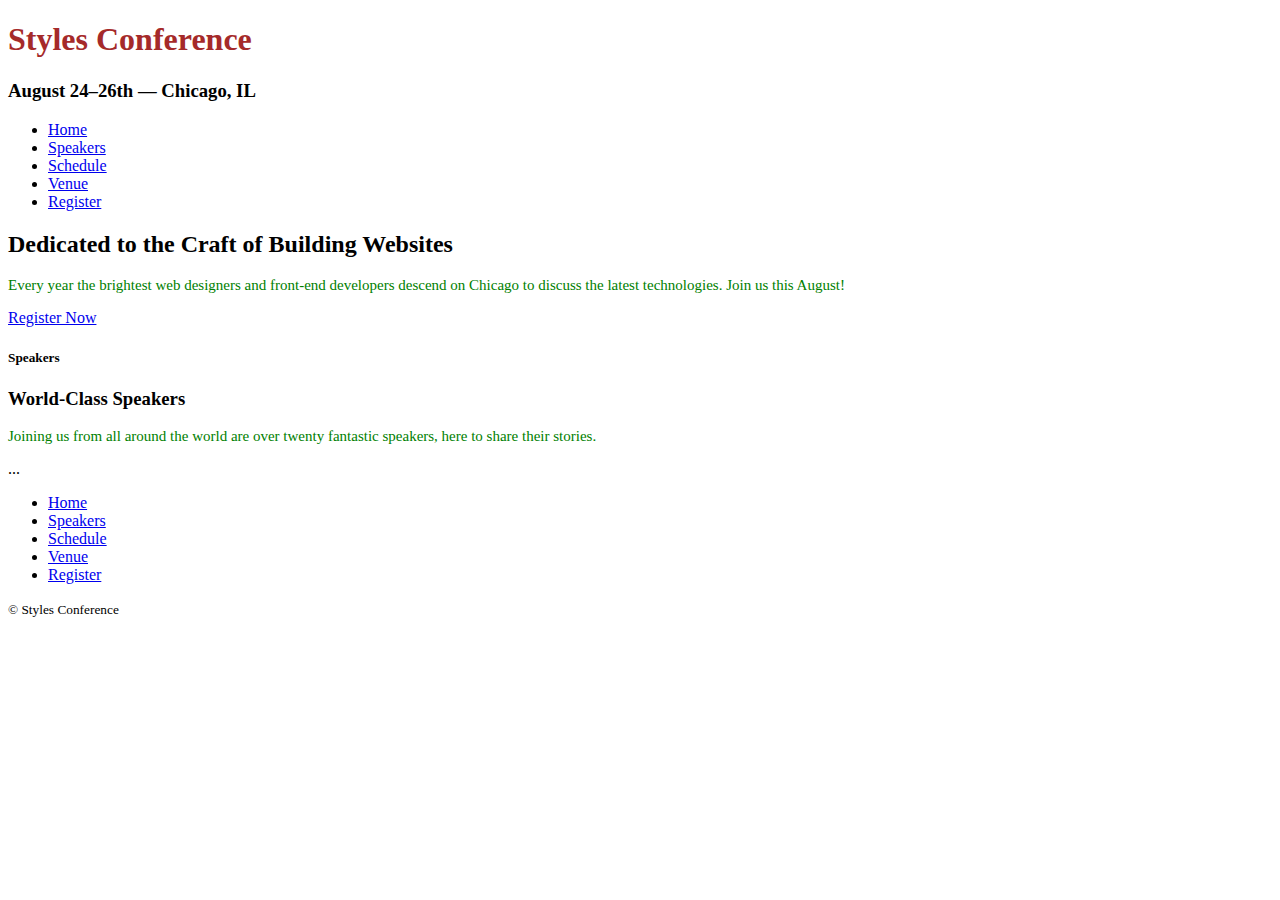
<file: Styles-Conference/index.html>
<!DOCTYPE html>
<html lang="en">
<head>
	<link rel="stylesheet" type="text/css" href="assets/styles-sheets/main.css">
	<meta charset="utf-8">
	<title>Styles-Conference</title>
</head>
<body>
	<header>
		<h1>Styles Conference </h1>
		<h3>August 24&ndash;26th &mdash; Chicago, IL</h3>
	 <nav>
	  	<ul>
    <li><a href="index.html">Home</a></li>
    <li><a href="speakers.html">Speakers</a></li>
    <li><a href="schedule.html">Schedule</a></li>
    <li><a href="venue.html">Venue</a></li>
    <li><a href="register.html">Register</a></li>
  </nav>
	</header>
<section>
	<h2>Dedicated to the Craft of Building Websites </h2>
	<p>Every year the brightest web designers and front-end developers descend on Chicago to discuss the latest technologies. Join us this August!</p>
	<a href="register.html">Register Now</a>

	<section>

  <section>
    <h5>Speakers</h5>
    <h3>World-Class Speakers</h3>
    <p>Joining us from all around the world are over twenty fantastic speakers, here to share their stories.</p>
  </section>

  ...

</section>
</section>
<footer>
	  <nav>
	  	<ul>
    <li><a href="index.html">Home</a></li>
    <li><a href="speakers.html">Speakers</a></li>
    <li><a href="schedule.html">Schedule</a></li>
    <li><a href="venue.html">Venue</a></li>
    <li><a href="register.html">Register</a></li>
  </nav>
	<small>&copy; Styles Conference</small>
</footer>
</body>
</html>
</file>
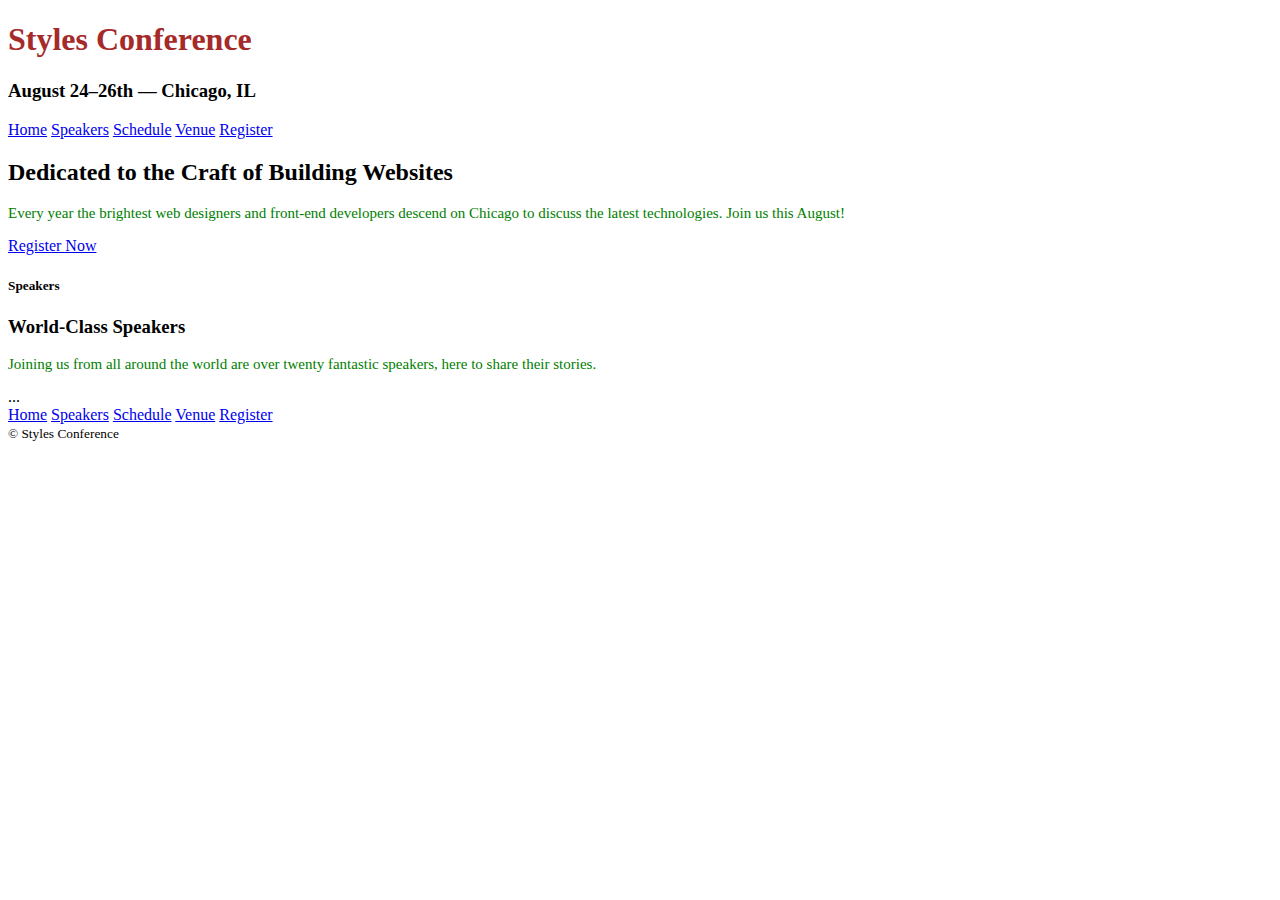
<file: Styles-Conference/register.html>
<!DOCTYPE html>
<html lang="en">
<head>
	<link rel="stylesheet" type="text/css" href="assets/styles-sheets/main.css">
	<meta charset="utf-8">
	<title>Styles-Conference</title>
</head>
<body>
	<header>
		<h1>Styles Conference </h1>
		<h3>August 24&ndash;26th &mdash; Chicago, IL</h3>
		  <nav>
    <a href="index.html">Home</a>
    <a href="speakers.html">Speakers</a>
    <a href="schedule.html">Schedule</a>
    <a href="venue.html">Venue</a>
    <a href="register.html">Register</a>
  </nav>
	</header>
<section>
	<h2>Dedicated to the Craft of Building Websites </h2>
	<p>Every year the brightest web designers and front-end developers descend on Chicago to discuss the latest technologies. Join us this August!</p>
	<a href="register.html">Register Now</a>

	<section>

  <section>
    <h5>Speakers</h5>
    <h3>World-Class Speakers</h3>
    <p>Joining us from all around the world are over twenty fantastic speakers, here to share their stories.</p>
  </section>

  ...

</section>
</section>
<footer>
	  <nav>
    <a href="index.html">Home</a>
    <a href="speakers.html">Speakers</a>
    <a href="schedule.html">Schedule</a>
    <a href="venue.html">Venue</a>
    <a href="register.html">Register</a>
  </nav>
	<small>&copy; Styles Conference</small>
</footer>
</body>
</html>
</file>
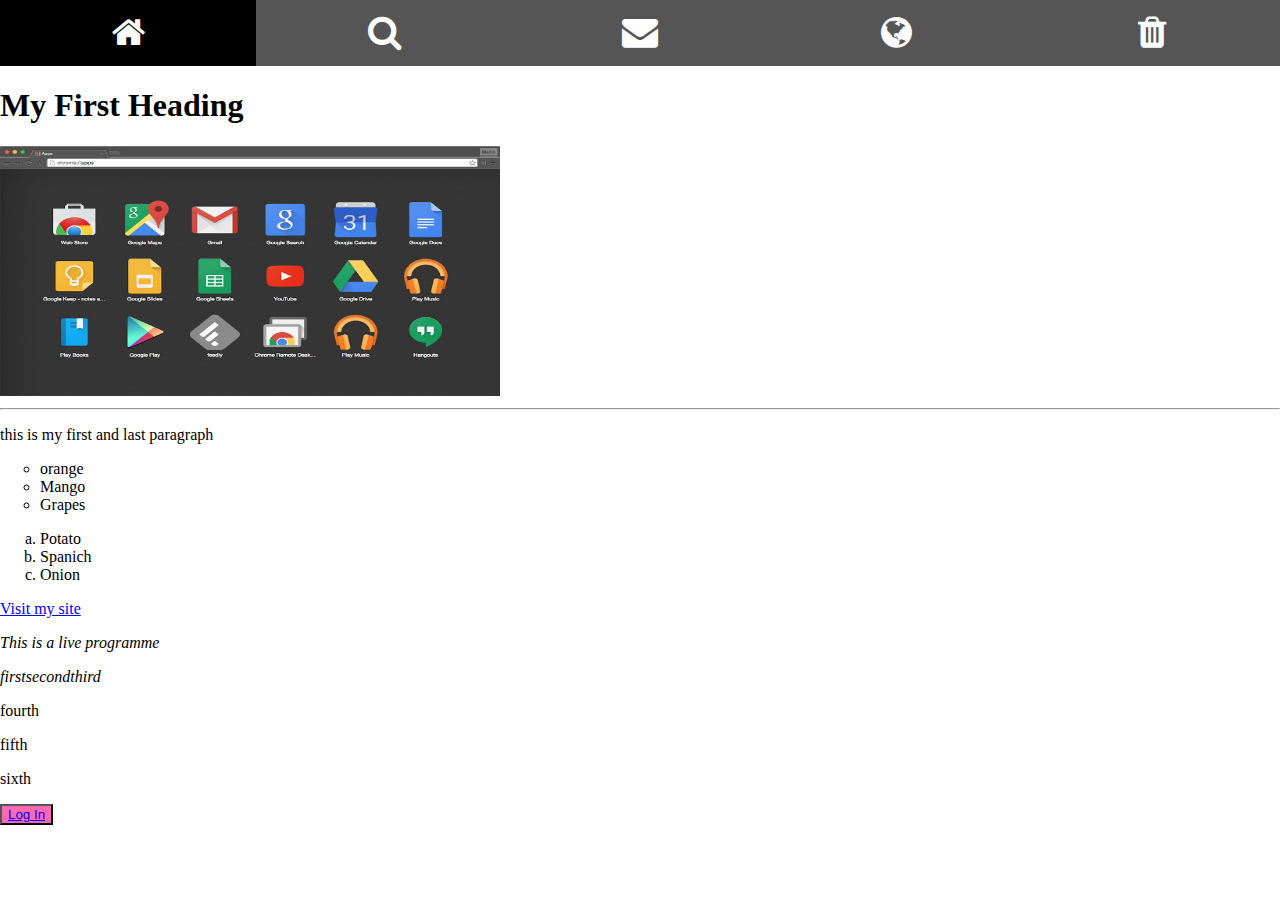
<file: Styles-Conference/mysite/sites/index.html.html>
<!DOCTYPE html>
<html lang="en-US">
  <head>
    <meta name="viewport" content="width=device-width, initial-scale=1">
<link rel="stylesheet" href="https://cdnjs.cloudflare.com/ajax/libs/font-awesome/4.7.0/css/font-awesome.min.css">
    <meta charset="utf-8">
    <title>My test page</title>
    <style type="text/css">
      body {margin:0;}

.icon-bar {
  width: 100%;
  background-color: #555;
  overflow: auto;
}

.icon-bar a {
  float: left;
  width: 20%;
  text-align: center;
  padding: 12px 0;
  transition: all 0.3s ease;
  color: white;
  font-size: 36px;
}

.icon-bar a:hover {
  background-color: #000;
}

.active {
  background-color: #4CAF50;
}
        a:hover{
          background-color: red;

        }
        a:visited{
          background-color: green;
        }

      }

    </style>
  </head>
  <body>
<div>
  <div class="icon-bar">
  <a class="active" href="#"><i class="fa fa-home"></i></a> 
  <a href="#"><i class="fa fa-search"></i></a> 
  <a href="#"><i class="fa fa-envelope"></i></a> 
  <a href="#"><i class="fa fa-globe"></i></a>
  <a href="#"><i class="fa fa-trash"></i></a> 
</div>
</div>
  	<h1>My First Heading </h1>
   <img src="images/pic2.jpg"alt ="Not found" width="500px"height="250px">
   <hr>
   <p  title="Let's see" 
  color: red>this is my first and last paragraph </p>
   <p id="wer">
     <ul type = "circle">
       <li> orange </li>
       <li> Mango  </li>
       <li> Grapes </li>
     </ul>
     <ol type="a">
       <li> Potato </li>
       <li> Spanich </li>
       <li> Onion    </li>
     </ol>
   </p>
<p>
  <a href="https://developer.mozilla.org/en-US/docs/Learn/Getting_started_with_the_web/HTML_basics"> Visit my site</a>
</p>
<p><em>This is a live programme</em></p>
<em>first</em><em>second</em><em>third</em>

<p>fourth</p><p>fifth</p><p>sixth</p>

  <button style="background-color: hotpink;"><a href="log-in-form.html">Log In</button>

  </body>
</html>
</file>
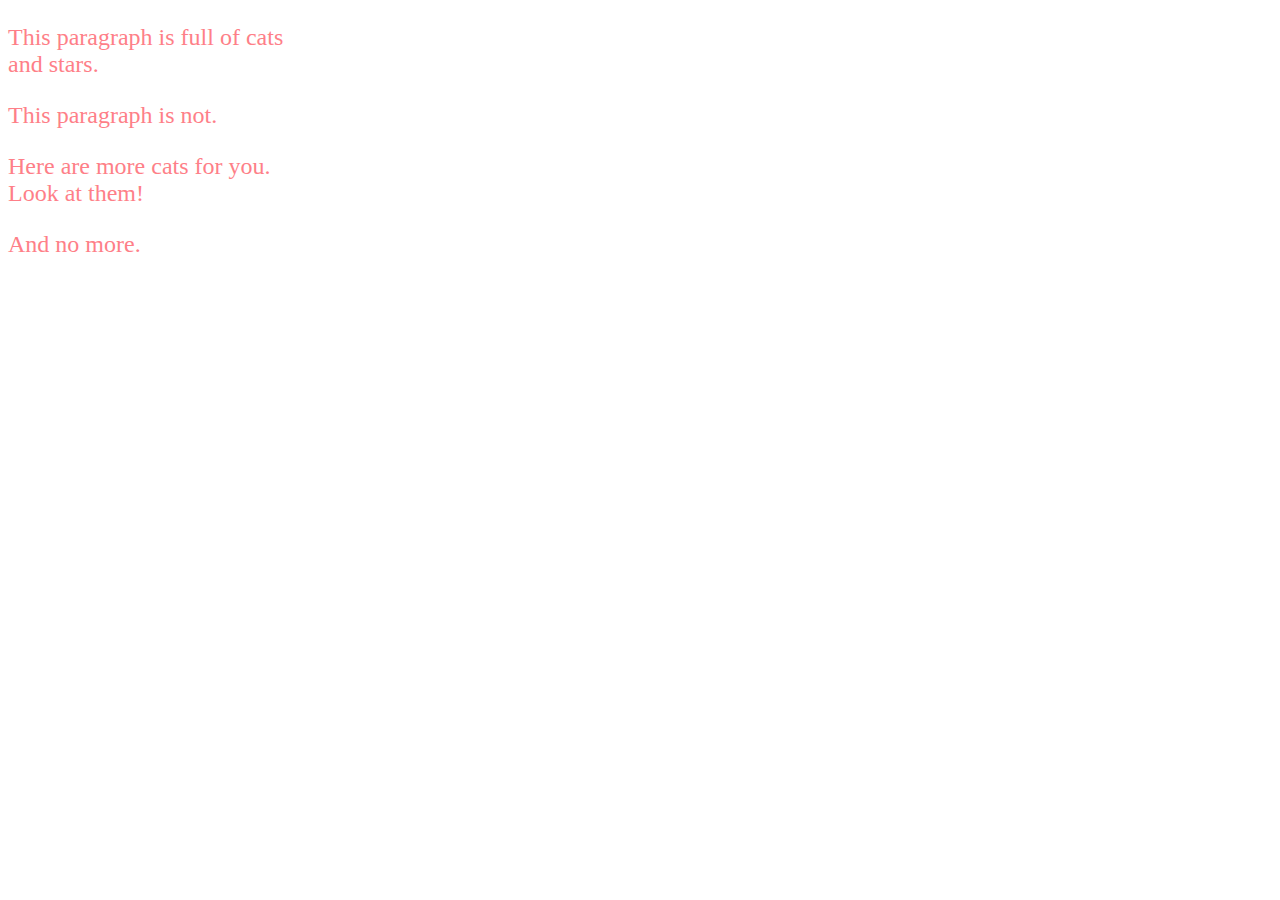
<file: Styles-Conference/mysite/sites/new.html>
<!DOCTYPE html>
<html>
<head>
	<link rel="stylesheet" type="text/css" href="styles/style2.css">
	<title></title>
</head>
<body>
<div>
  <p class="catsandstars">
    This paragraph is full of cats<br />and stars.
  </p>
  <p>This paragraph is not.</p>
  <p class="catsandstars">
    Here are more cats for you.<br />Look at them!
  </p>
  <p>And no more.</p>
</div>
</body>
</html>
</file>
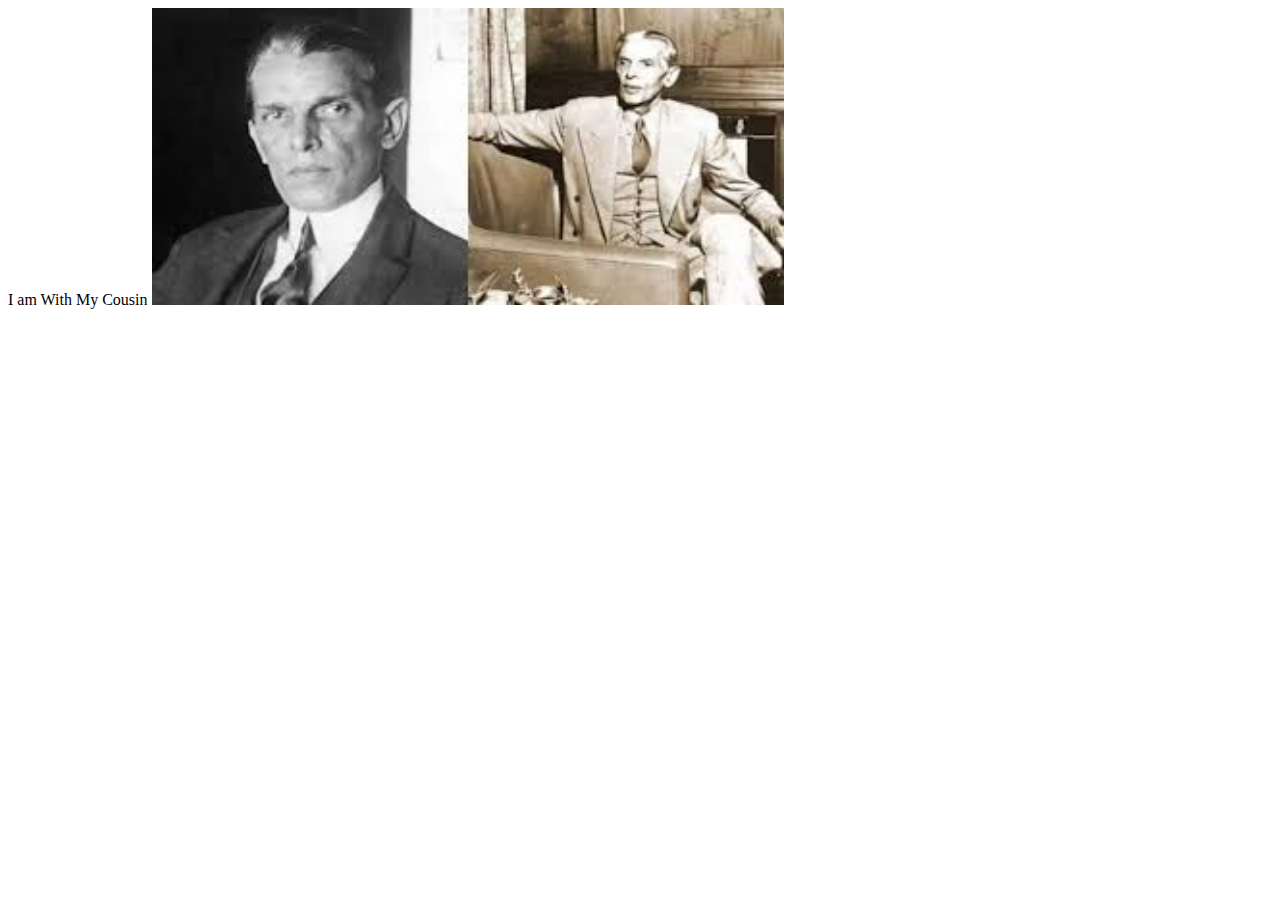
<file: Styles-Conference/mysite/sites/practice.html>
<!DOCTYPE html>
<html>
<head>
	<title>My Practice</title>
</head>
<body>
<label>I am With My Cousin</label>
<img  src="images\quid2.jpg" border : solid;border-color : red; width="50%" height="50%" alt="Not found">
</body>
</html>
</file>
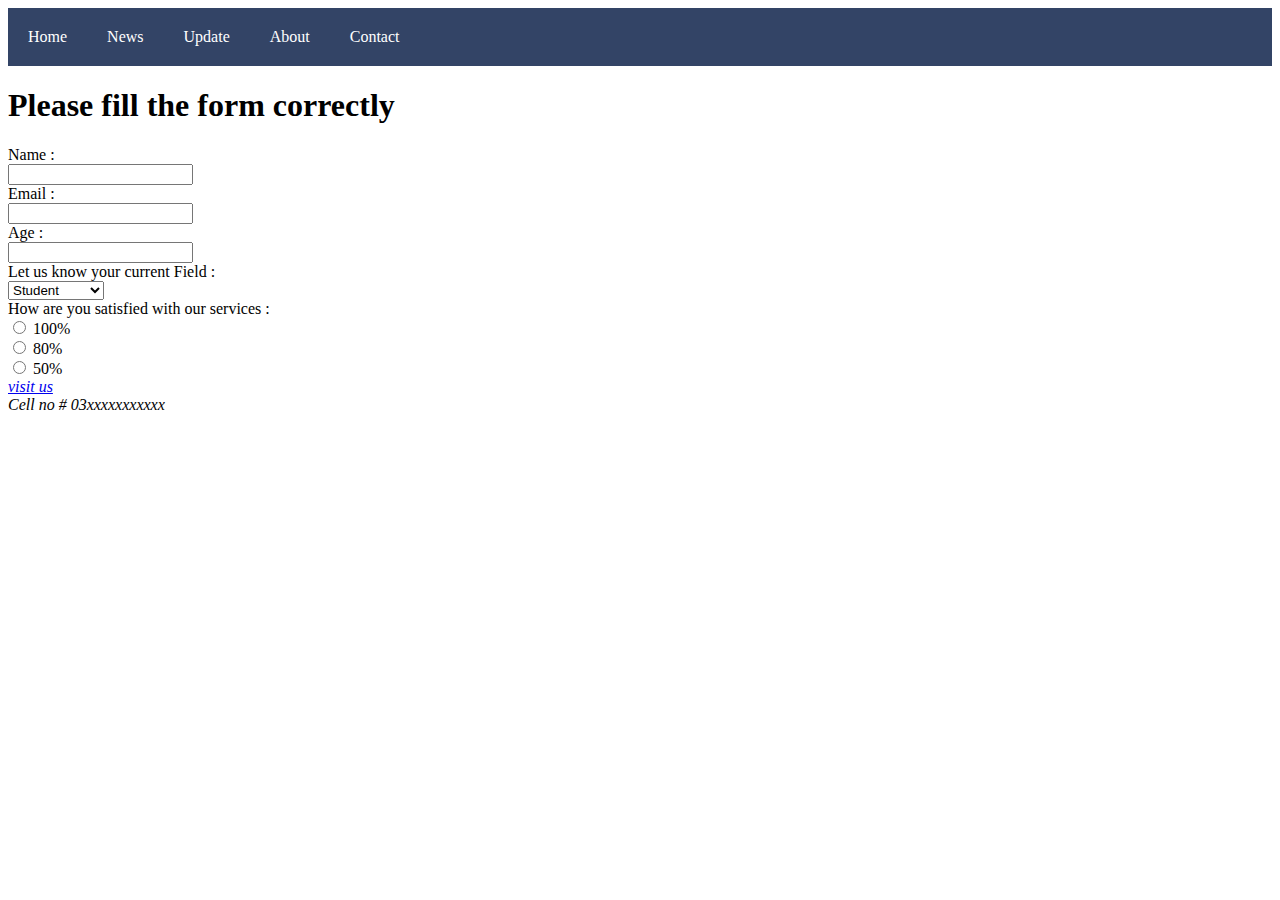
<file: Styles-Conference/mysite/sites/survey-form.html>
<!DOCTYPE html>
<html>
<head>
	<style type="text/css">
		
		ul{
			background-color: #334466;
			list-style-type: none;
			margin: 0;
			overflow: hidden;
			padding: 0;
		}
		li{
			float: left;
		}
		li a{
			display: block;
			color: white;
			text-align: center;
			padding: 20px;
			text-decoration: none;
		}
		li a:hover{
				background-color: #443355
		}


	</style>
	<title>Survey Form</title>
</head>
<body>
	<ul>
		<li><a href="#home">Home</a></li>
		<li><a href="#News">News</a></li>
		<li><a href="#Update">Update</a></li>
		<li><a href="#About">About</a></li>
		<li><a href="#Contact">Contact</a></li>
	</ul>
<h1>Please fill the form correctly</h1>
<form>
	Name  : <br>
	<input type="text" name="Name" required=""> <br>
	Email : <br>
	<input type="text" name="Email" required=""> <br>
	Age   : <br>
	<input type="number" name="Age"> <br>
<label>Let us know your current Field : </label><br>
	<select id="Field">
		<option value="Student"> Student</option>
		<option value="Professional">Professional</option>
		<option value="Labour">Labour</option>

	</select><br>
<label> How are you satisfied with our services : </label><br>
		<input type="radio" id="abc" name="satisfied" value="100%">
		<label for="satisfied">100%</label><br>
		<input type="radio" id="abc" name="satisfied" value="80%">
		<label for="satisfied">80%</label><br>
		<input type="radio" id="abc" name="satisfied" value="50%">
		<label for="satisfied">50%</label><br>
		<address>
			<a href="www.google.com">visit us</a><br>
			Cell no # 03xxxxxxxxxxx
		</address>

</form>
</body>
</html>
</file>
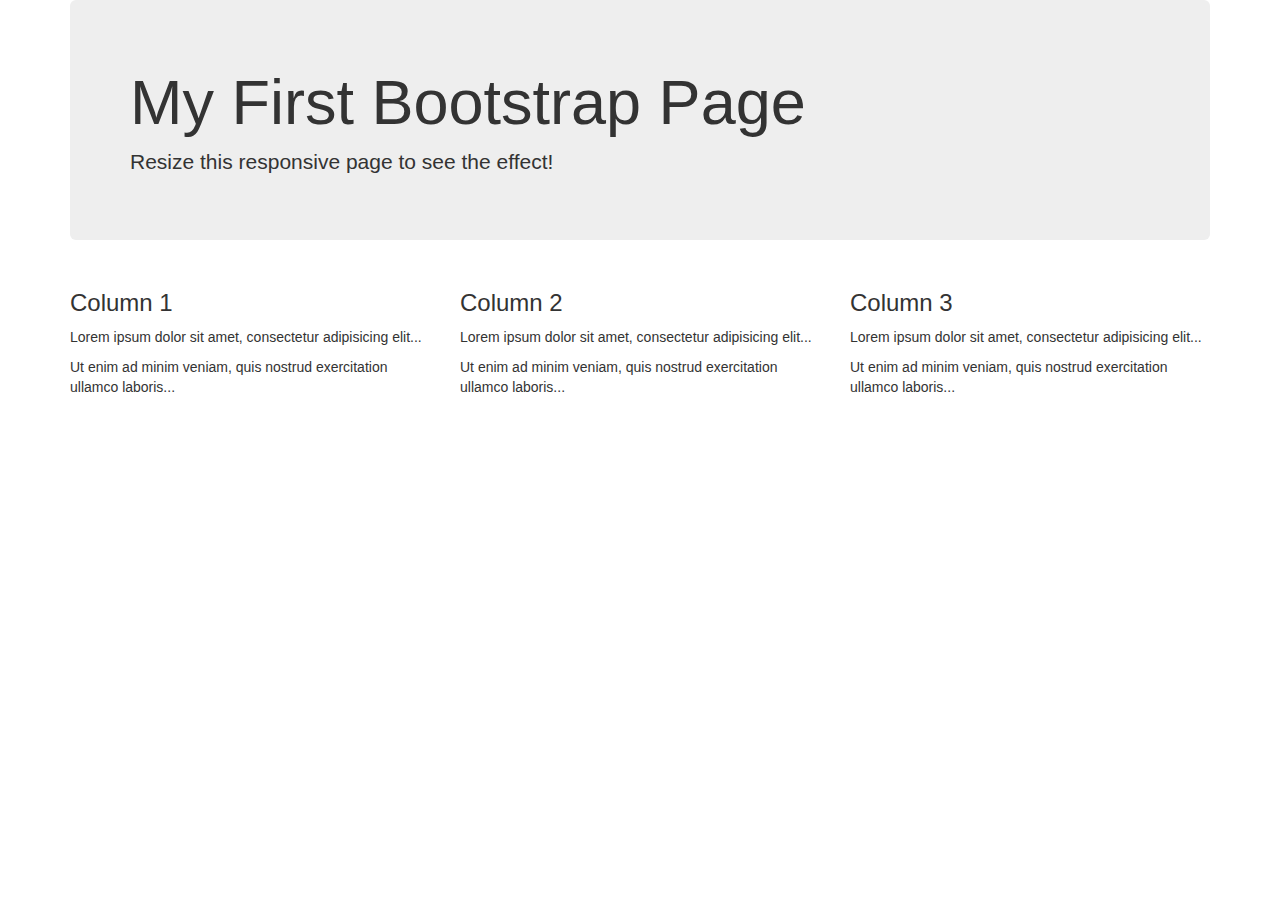
<file: Styles-Conference/mysite/sites/test.html>
<!DOCTYPE html>
<html lang="en">
<head>
  <title>Bootstrap Example</title>
  <meta charset="utf-8">
  <meta name="viewport" content="width=device-width, initial-scale=1">
  <link rel="stylesheet" href="https://maxcdn.bootstrapcdn.com/bootstrap/3.3.7/css/bootstrap.min.css">
  <script src="https://ajax.googleapis.com/ajax/libs/jquery/3.2.0/jquery.min.js"></script>
  <script src="https://maxcdn.bootstrapcdn.com/bootstrap/3.3.7/js/bootstrap.min.js"></script>
</head>
<body>

<div class="container">
  <div class="jumbotron">
    <h1>My First Bootstrap Page</h1>
    <p>Resize this responsive page to see the effect!</p> 
  </div>
  <div class="row">
    <div class="col-sm-4">
      <h3>Column 1</h3>
      <p>Lorem ipsum dolor sit amet, consectetur adipisicing elit...</p>
      <p>Ut enim ad minim veniam, quis nostrud exercitation ullamco laboris...</p>
    </div>
    <div class="col-sm-4">
      <h3>Column 2</h3>
      <p>Lorem ipsum dolor sit amet, consectetur adipisicing elit...</p>
      <p>Ut enim ad minim veniam, quis nostrud exercitation ullamco laboris...</p>
    </div>
    <div class="col-sm-4">
      <h3>Column 3</h3>        
      <p>Lorem ipsum dolor sit amet, consectetur adipisicing elit...</p>
      <p>Ut enim ad minim veniam, quis nostrud exercitation ullamco laboris...</p>
    </div>
  </div>
</div>

</body>
</html>
</file>
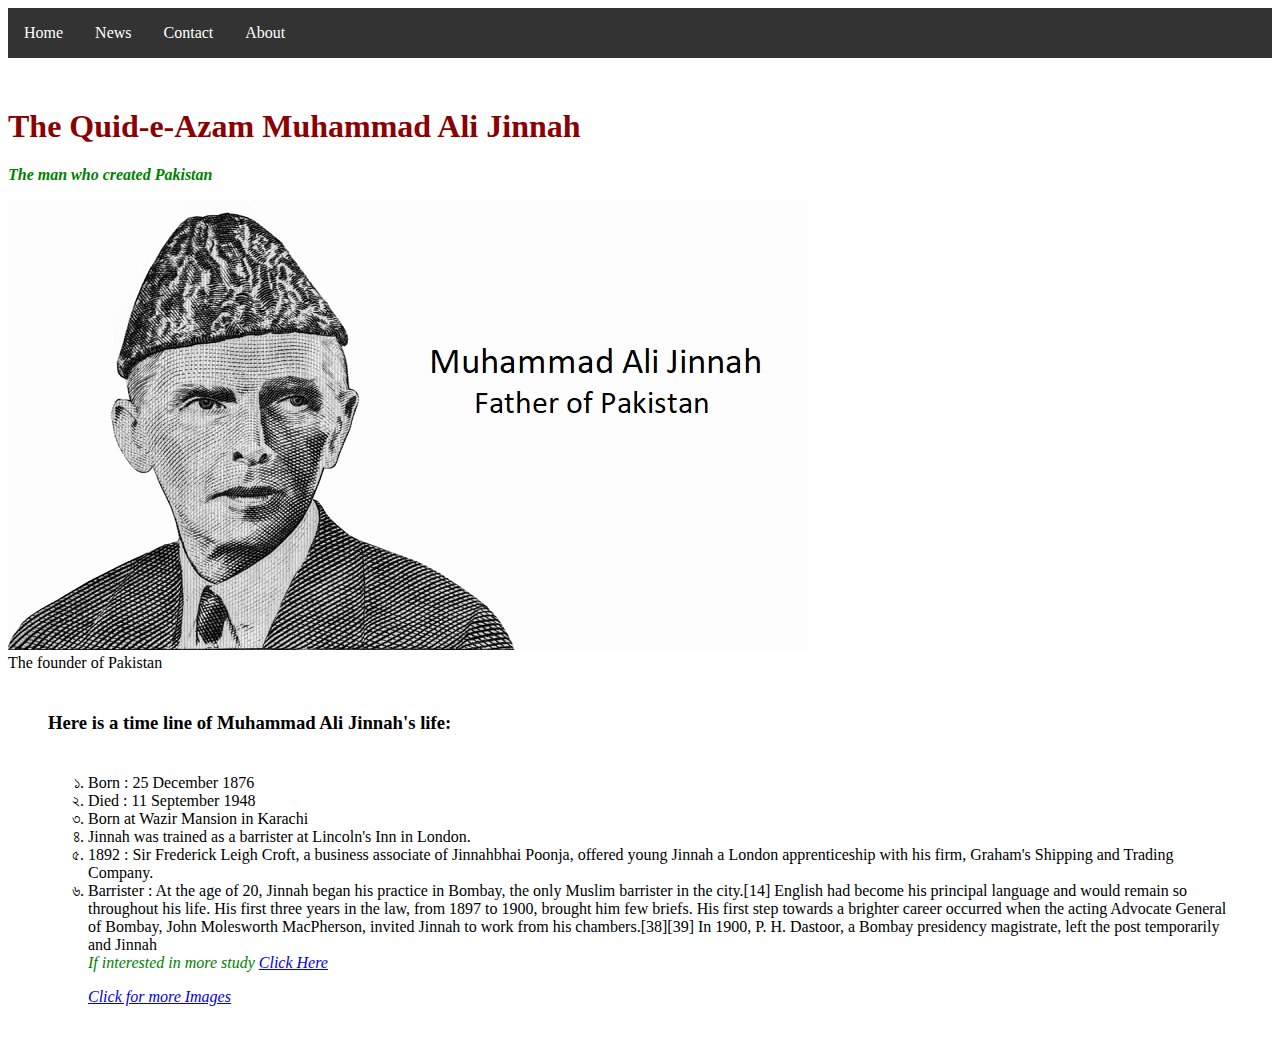
<file: Styles-Conference/mysite/sites/tribute.html>
<!DOCTYPE html>
<html>
<head>
	<style type="text/css">
		p{
			color: green;
			font-style: italic;
			font-family: verdana;

		}
		h1{
			color: darkred;
			font-weight: bold;


		}
		
		figcaption{
			 font-size: 20px;
			 font-size: inherit;
		}
		
		
		#fgh {
  list-style-type: none;
  margin: 0;
  padding: 0;
  overflow:hidden;
  background-color: #333333;
  position: sticky;
  top: 0;
  width: 100%;
}

li {
  float: left;
}

li a {
  display: block;
  color: white;
  text-align: center;
  padding: 16px;
  text-decoration: none;
}

li a:hover {
  background-color: #111111;
}
</style>
</head>
<body>
	

<ul id="fgh">
  <li><a href="#home">Home</a></li>
  <li><a href="#news">News</a></li>
  <li><a href="#contact">Contact</a></li>
  <li><a href="#about">About</a></li>
</ul>
	
	<title>Tribute to the Founder of the Nation </title>



<h1 style="color: hsl(0%, 50%, 1%);margin-top: 50px;"><b>The Quid-e-Azam Muhammad Ali Jinnah</b></h1>
<p><b><em>The man who created Pakistan</em> </b></p>
<img src="images/pic6.jpg"alt="No Image Found" >
<figcaption>The founder of Pakistan</figcaption>

<h3 style="margin: 40px">Here is a time line of Muhammad Ali Jinnah's life: </h3>
<ul style="list-style-type: bengali;background-color: white;margin: 40px">
	<li>Born :  25 December 1876 </li><br>
	<li>Died :  11 September 1948</li><br>
	<li>Born at Wazir Mansion in Karachi</li><br>
	<li>Jinnah was trained as a barrister at Lincoln's Inn in London.</li><br>
	<li>1892 : Sir Frederick Leigh Croft, a business associate of Jinnahbhai Poonja, offered young Jinnah a London apprenticeship with his firm, Graham's Shipping and Trading Company.</li><br>
	<li >Barrister : At the age of 20, Jinnah began his practice in Bombay, the only Muslim barrister in the city.[14] English had become his principal language and would remain so throughout his life. His first three years in the law, from 1897 to 1900, brought him few briefs. His first step towards a brighter career occurred when the acting Advocate General of Bombay, John Molesworth MacPherson, invited Jinnah to work from his chambers.[38][39] In 1900, P. H. Dastoor, a Bombay presidency magistrate, left the post temporarily and Jinnah</li><br>
	<p>If interested in more study <a href="https://en.wikipedia.org/wiki/Muhammad_Ali_Jinnah#Early_years">Click Here</a></p>
	<p><a href="https://www.google.com/search?q=quaid+e+azam&rlz=1C1CHBD_enPK892PK892&hl=en&sxsrf=ALeKk00MCzGbppQJ72hrfEotxLNDrgliJQ:1586848593042&source=lnms&tbm=isch&sa=X&ved=2ahUKEwjdzczVr-foAhVUURUIHa-ZCe8Q_AUoAXoECB8QAw&biw=1280&bih=608">Click for more Images</a></p>
</ul>

</body>
</html>
</file>
<file: Styles-Conference/assets/styles-sheets/main.css>
p{
	color: green;
	font-size: 15px;
}
h1{
	color: brown;
}
</file>
<file: Styles-Conference/mysite/sites/styles/style2.css>
p {
  font-size: 1.5em;
  color: #FE7F88;
  background-image: none;
  background-color: transparent;
}

div {
  background-image:
      url("https://mdn.mozillademos.org/files/6457/mdn_logo_only_color.png");
}

.catsandstars {
  background-image:
      url("https://mdn.mozillademos.org/files/11991/startransparent.gif"), 
      url("https://mdn.mozillademos.org/files/7693/catfront.png");
  background-color: transparent;
}
</file>
